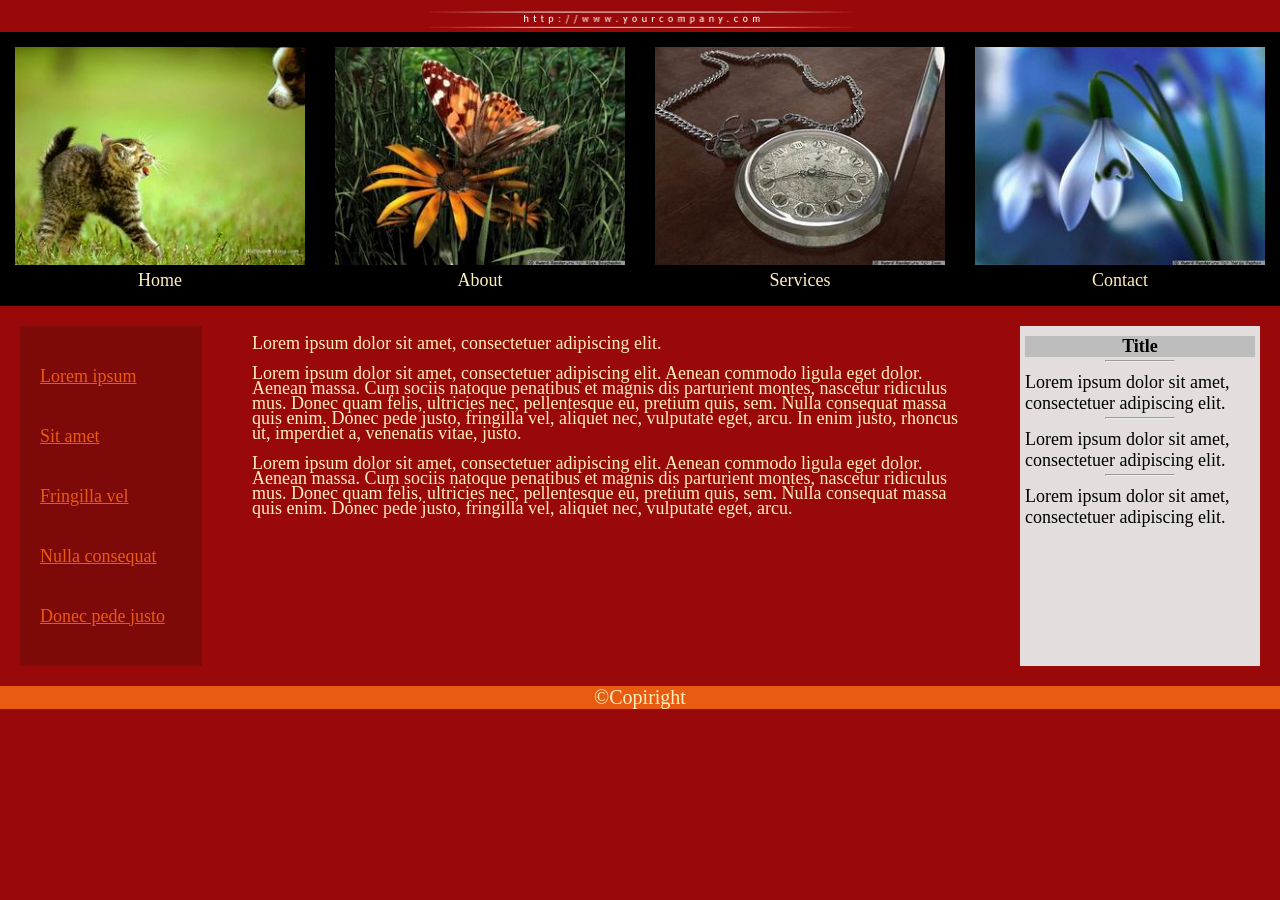
<file: index.html>
<!DOCTYPE html>
<html lang="en">

<head>
    <meta charset="UTF-8">
    <meta name="viewport" content="width=device-width, initial-scale=1.0">
    <link rel="stylesheet" href="./style.css">
    <title>CSS Hard</title>
</head>

<body>
    <header>
        <img class="top" src="./title.gif" alt="http://yourcompany.com" title="http://yourcompany.com">
        <nav>
            <div class="menu">
                <div class="nav">
                    <a href=""> <img class="image" src="./img00.jpg" alt="Home" title="Home" width="100%"></a>
                    <p>Home</p>
                </div>
                <div class="nav">
                    <a href=""><img class="image" src="./img01.jpg" alt="About" title="About" width="100%"></a>
                    <p>About</p>
                </div>
                <div class="nav">
                    <a href=""><img class="image" src="./img02.jpg" alt="Services" title="Services" width="100%"></a>
                    <p>Services</p>
                </div>
                <div class="nav">
                    <a href=""><img class="image" src="./img03.jpg" alt="Contact" title="Contact" width="100%"></a>
                    <p>Contact</p>
                </div>
            </div>
        </nav>
    </header>
    <main>
        <section class="leftbar">
            <p><a href="">Lorem ipsum</a></p>
            <p><a href="">Sit amet</a></p>
            <p><a href="">Fringilla vel</a></p>
            <p><a href="">Nulla consequat</a></p>
            <p><a href="">Donec pede justo</a></p>
        </section>
        <section class="article">
            <p>Lorem ipsum dolor sit amet, consectetuer adipiscing elit. </p><br>
            <p>Lorem ipsum dolor sit amet, consectetuer adipiscing elit. Aenean commodo ligula eget dolor. Aenean
                massa. Cum sociis natoque penatibus et magnis dis parturient montes, nascetur ridiculus mus. Donec
                quam felis, ultricies nec, pellentesque eu, pretium quis, sem. Nulla consequat massa quis enim.
                Donec pede justo, fringilla vel, aliquet nec, vulputate eget, arcu. In enim justo, rhoncus ut,
                imperdiet a, venenatis vitae, justo.
            </p> <br>
            <p>Lorem ipsum dolor sit amet, consectetuer adipiscing elit. Aenean commodo ligula eget dolor. Aenean
                massa. Cum sociis natoque penatibus et magnis dis parturient montes, nascetur ridiculus mus. Donec
                quam felis, ultricies nec, pellentesque eu, pretium quis, sem. Nulla consequat massa quis enim.
                Donec pede justo, fringilla vel, aliquet nec, vulputate eget, arcu. </p>
        </section>
        <section class="rightbar">
            <h4 class="Title">Title</h4>
            <hr>
            <div>Lorem ipsum dolor sit amet, consectetuer adipiscing elit.</div>
            <hr>
            <div>Lorem ipsum dolor sit amet, consectetuer adipiscing elit.</div>
            <hr>
            <div>Lorem ipsum dolor sit amet, consectetuer adipiscing elit.</div>
        </section>
    </main>
    <footer>
        <p>©Copiright</p>
    </footer>
</body>

</html>
</file>
<file: style.css>
* {
    padding: 0;
    margin: 0;
    box-sizing: border-box;
}
body {
    background-color: #990909;
    color: #FFEFBD;
    font-size: 18px;
}
.top {
    display: block;
    margin-left: auto;
    margin-right: auto;
    width: 430px;
    height: 32px;
}
.menu {
    display:flex;
    text-align:center;
    background-color: black;
    width: 100%;
}
.nav{
    margin: 15px;
}
main{
      display:flex;   
}
.leftbar{
    background-color: #7D0909;
       margin: 20px;
       padding: 20px;
       width: 15%;
       line-height: 60px;
}
a{
    color: #E95B11;
}
.article{
   width: 60%;
   margin: 30px;
   line-height: 15px;
}
.rightbar{
    background-color: #E3DDDD;
    color: black;
    margin: 20px;
    padding: 5px;
    float: right;
    width: 20%;
    }
.Title{
    background-color: #BDBDBD;
    text-align: center;
    margin-top: 5px;
}
footer{
    font-size: 20px;
    text-align: center;
    background-color: #E95B11;
    margin-bottom: 20px;
}
.rightbar hr{
    width: 70px;
    margin-top: 3px;
    margin-bottom: 10px;
    margin-left: 80px;
    text-align:center;  
}
</file>
